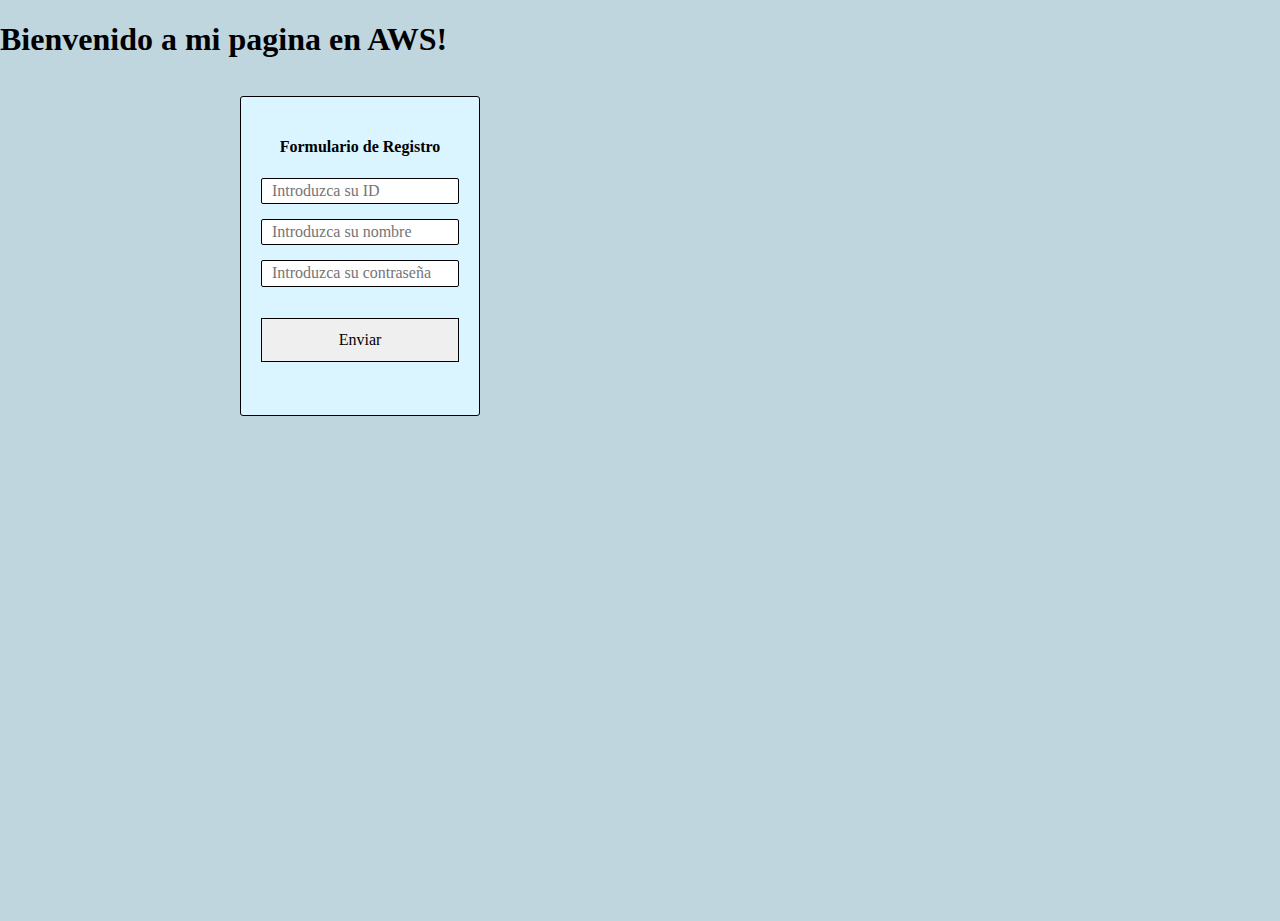
<file: index.html>
<!DOCTYPE html>
<html lang="en">
<head>
    <meta charset="UTF-8">
    <meta name="viewport" content="width, initial-scale=1.0">
    <title>IeffersDevs</title>
    <link rel="stylesheet" href="css/normalize.css">
    <link rel="stylesheet" href="css/styles.css">
    <title>Document</title>
</head>
<body>
    <h1>Bienvenido a mi pagina en AWS!</h1>
    <form class="formulario">
        <h4>Formulario de Registro</h4>
        <input class= "datosformulario" type="text" name="username" id="usermane" placeholder="Introduzca su ID">
        <input class= "datosformulario" type="text" name="firstname" id="firstname" placeholder="Introduzca su nombre">
        <input class= "datosformulario" type="password" name="password" id="password" placeholder="Introduzca su contraseña">
        <input class= "submit" type="submit" value="Enviar">
    </form>
</body>
</html>
</file>
<file: css/styles.css>
* {
    box-sizing: border-box;
}
:root{
   --form--margin-left: 15em;
}
html,body{
    height:100%;
    padding: 0;
    margin: 0;
    box-sizing: border-box;
}
body {
    background: #C0D6DF;
}

.container{
    margin-top: -0.5em;
    background-color: whitesmoke;
    min-height: 100%;
    margin-right: auto;
    margin-left: auto;
}
.container h1 {
    text-align: center;
}

.container main {
    display: inline-block;
    margin-top: 20px;
    margin-left: 3em;
    min-height: 100%;
    width: 100%;
}
.container main img{
     width: 100%;
}
form{
    display: inline-block;
    width: 15em;
}
.formulario {
    height: 20em;
    background: #DAF5FF;
    border: 1px solid black;
    margin-top: 1em;
    margin-bottom: 2em;
    margin-left: var(--form--margin-left);
    padding: 20px;
    border-radius: 3px;
}
.fixed {
    float: left;
    margin-right: -9em;
}

.formulario h4 {
    text-align: center;

}
.formulario textarea {
    width: 100%;
    font-size: 1rem;
    word-wrap: break-word;
    resize: none;

}
.datosformulario {
    width: 100%;
    padding: 3px 10px;
    margin-bottom: 15px;
    border-radius: 2px;
    border: 0.5px solid black;
}
.submit {
    width: 100%;
    border: 1px solid black;
    padding: 12px;
    margin: 16px 0;
    font-size: 16px;
}
.comentario {
    margin-left: var(--form--margin-left);
    width: 36em;
    height: 15em;
    text-align: center;
}
.comentario input{
    text-align: center;
}
.comentario .datosformulario{
    height: 1em;
    padding: 0.6em;
    font-size: 0.8em;
}

aside{
    float: right;
    width: 20%;
    margin-top: 5em;
}
aside ul{
    list-style: none;
}

aside div ul li {
    margin-top: 1em;
    margin-left: 3em;
}

@media (max-width: 1000px) {
        aside {
            width: 80%;
        }
        aside {
            margin-top: 0;
            width: 80%;
        }
        aside h4 {
            display: none;
        }
        aside li{
            display: inline;
        }
        .asider div {
            display: inline;
        }
        .asider img {
            width: 2em;
        }
    }
    @media (max-width: 800px) {
        body {
            background-color: whitesmoke;
            margin-left: auto;
            margin-right: auto;
            width: 70%;
        }
        main div img{
            width: 5em;
        }
    
        .formulario{
            width: 10em;
            height: 11.5em;
            font-size: 2em;
            margin-left: 10% ;
        }
        .datosformulario {
            width: 100%;
            height: 0.5em;
            font-size: 1rem;
            padding: 1em;
            border: 0.5px solid black;
            text-align: center;
        }
        .datosformulario textarea {
            width: 100%;
            height: 1em;
            font-size: 1rem;
            padding: 1em;
            border: 0.5px solid black;
        }
         h3 {
             text-align: center;
            font-size: 1rem;
 
        }
        .comentario{
            height: 6em;
        }
    }

    @media (max-width: 425px) {
        body {
            background-color: whitesmoke;
            margin-left: auto;
            margin-right: auto;
            width: 70%;
            margin-left: -2em;
        }
        .formulario{
            width: 10em;
            height: 11.5em;
            font-size: 2em;
            margin-left: 2em ;
        }
        .datosformulario {
            width: 100%;
            height: 0.5em;
            font-size: 1rem;
            padding: 1em;
            border: 0.5px solid black;
            text-align: center;
        }
        .datosformulario textarea {
            width: 100%;
            height: 1em;
            font-size: 1rem;
            padding: 1em;
            border: 0.5px solid black;
        }
         h3 {
             text-align: center;
            font-size: 1rem;
 
        }
        .comentario{
            height: 6em;
    
        }
        header nav .container {

            font-size: 0.6rem;
        }
        main div img{
            width: 5em;
        }
        
    }
</file>
